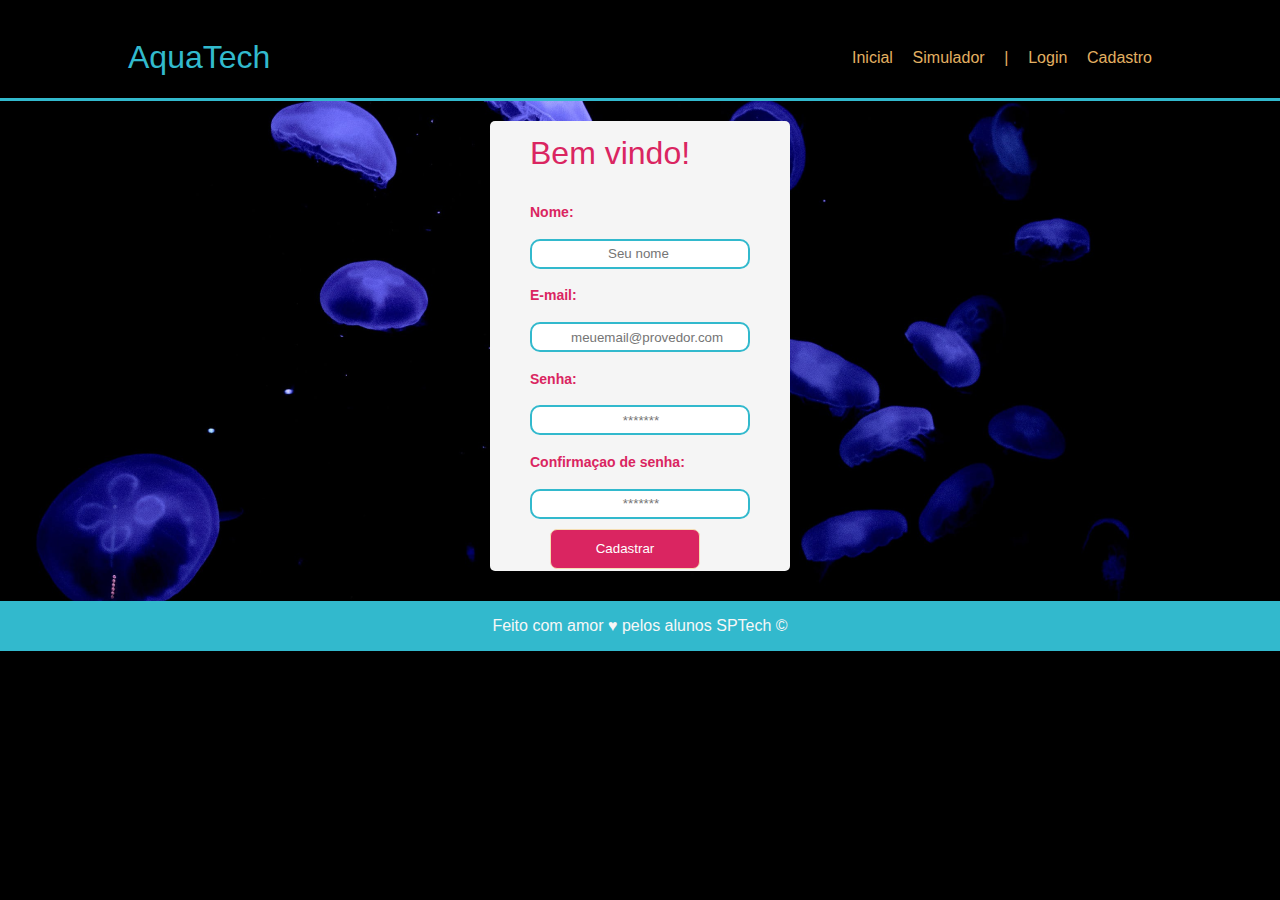
<file: cadastro.html>
]
<!DOCTYPE html>
<html lang="pt-br">

<head>
    <link rel="stylesheet" href="style.css">
    <meta charset="UTF-8">
    <meta name="viewport" content="width=device-width, initial-scale=1.0">
    <title>AquaTech</title>
</head>

<body>

    <div class="header">
        <div class="container">
            <h1 class="titulo">AquaTech</h1>
            <ul class="navbar">
                <a href="/aquatech/index.html">
                    <li> Inicial </li>
                </a>
                <li> Simulador </li>
                <li> | </li>
                <li> Login </li>

                <a href="/aquatech/cadastro.html">
                    <li> Cadastro </li>
                </a>
            </ul>
        </div>
    </div>

    <div class="banner">
        <div class="container">
            <div class="cadastro">
                <div class="box-cadastro">
                    <p>Bem vindo!</p>
                    <h4>Nome:</h4>
                    <input type="text" class="input-cadastro" placeholder="                    Seu nome">
                    <h4>E-mail:</h4>
                    <input type="email" class="input-cadastro" placeholder="          meuemail@provedor.com">
                    <h4>Senha:</h4>
                    <input type="password" class="input-cadastro" placeholder="                        *******">
                    <h4>Confirmaçao de senha:</h4>
                    <input type="password" class="input-cadastro" placeholder="                        *******">
                    
                    <div class="box-cadastro">
                        <button>Cadastrar</button>     
                    </div>
                </div>
            </div>
        </div>
    </div>

    <div class="footer">
        <div class="container">
            <p>Feito com amor &hearts; pelos alunos SPTech &copy;</p>
        </div>
    </div>

</body>

</html>
</file>
<file: style.css>
body {
    margin: 0;
    padding: 0;
    font-family: Verdana, Geneva, Tahoma, sans-serif;
    background-color: black;
}

.titulo{
    color: #32bacd;
    width: fit-content;
    font-weight: 500;
}

.navbar{
    width: 300px;
    color: #e3b062;
    list-style: none;
    display: flex;
    justify-content: space-between;
    align-items: center;
}

.navbar a{
    color: #e3b062;
    text-decoration: none;
}

.navbar a:hover{
    color: #32b9cd;

}

.header{
    border-bottom: 3px solid #32b9cd;
}

.container{
    width: 80%;
    margin: auto;
    display: flex;
}

.header .container{
    justify-content: space-between;    
}

.banner{
    background-image: url(assets/imagens/bg-jelly-fish-para_outras_pags.png);
    height: 500px;
    color: white;
}

.banner .container{
    display: flex;
    justify-content: center;
    align-items: center;
    height: 100%;
}

.banner .container p{
    font-size: 32px;
    width: 200px;
}

.social{
    background-color: #f7f7f7;
    height: 500px;
}

.social .container{
    align-items: center;
    height: 100%;
    justify-content: space-around;
}

.social .container .box{
    display: flex;
    width: 300px;
    flex-direction: column;
    align-items: center;
    text-align: center;
}

.social .container .box img{
    width: 100px;
}

.social .container .box p{
    width: 100%;
}

.footer{
    background-color: #32b9cd;
    color: #f7f7f7;
}

.footer .container{
    justify-content: center;
}

.cadastro{
    margin-top: 50px;
    background-color: whitesmoke;
    color:  rgb(218, 37, 97);
    width: 300px;
    display: flex;
    height: 450px;
    align-items: center;
    justify-content: center;
    border-radius: 5px;
    font-size: 14px;
    margin-bottom: 60px;
}

.box-cadastro input{
    width: 220px;
    height: 30px;
    border: 2px solid #32b9cd;
    border-radius: 10px;
}

.box-cadastro button{
    width: 150px;
    height: 40px;
    color: #fff;
    background-color: rgb(218, 37, 97);
    border: 1px solid wheat;
    border-radius: 7px;
    margin-bottom: 20px;
    cursor: pointer;
    margin-left: 20px;
    margin-top: 10px;
}
</file>
